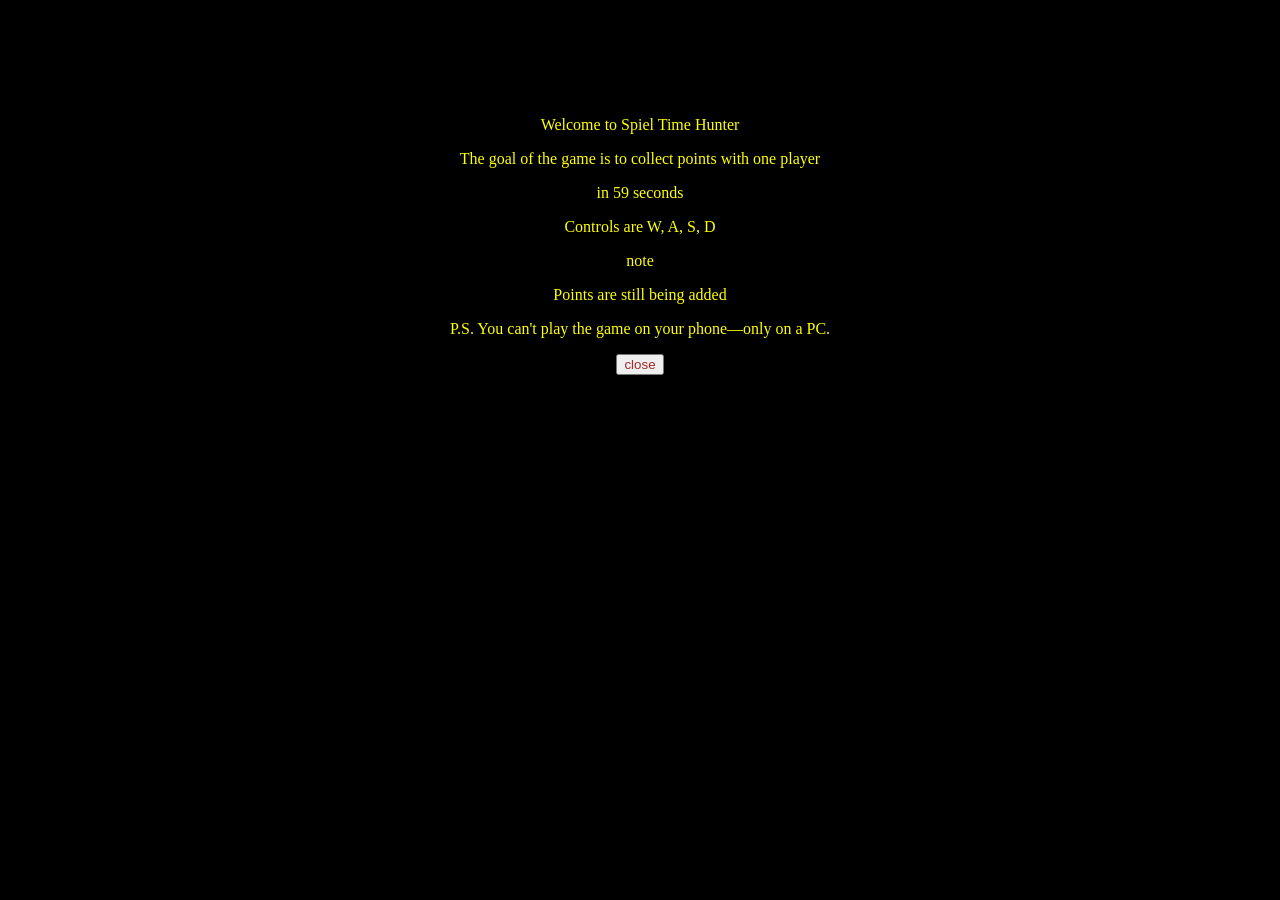
<file: index.html>
<!DOCTYPE html>
<html lang="de">
<head>
    <meta charset="UTF-8">
    <meta name="viewport" content="width=device-width, initial-scale=1.0">
     <link rel="stylesheet" href="time.css">
    <title>Time Hunter</title>
</head>
<body>
<div class="pop-up">
    <P>Welcome to Spiel Time Hunter</P>
    <P>The goal of the game is to collect points with one player
    <P>in 59 seconds</P>
    <P>Controls are W, A, S, D</P>
    <P>note</P>
    <P>Points are still being added</P>
    <P>P.S. You can't play the game on your phone—only on a PC.</P>
     <div class="user-info" id="user-info">
      </div>
<button id="close-button">close</button>
</div>

   <canvas id="game" width="600" height="600"></canvas>

    <h1 id="timer">59</h1>
   <script src="time.js"></script>
</body>
</html>
</file>
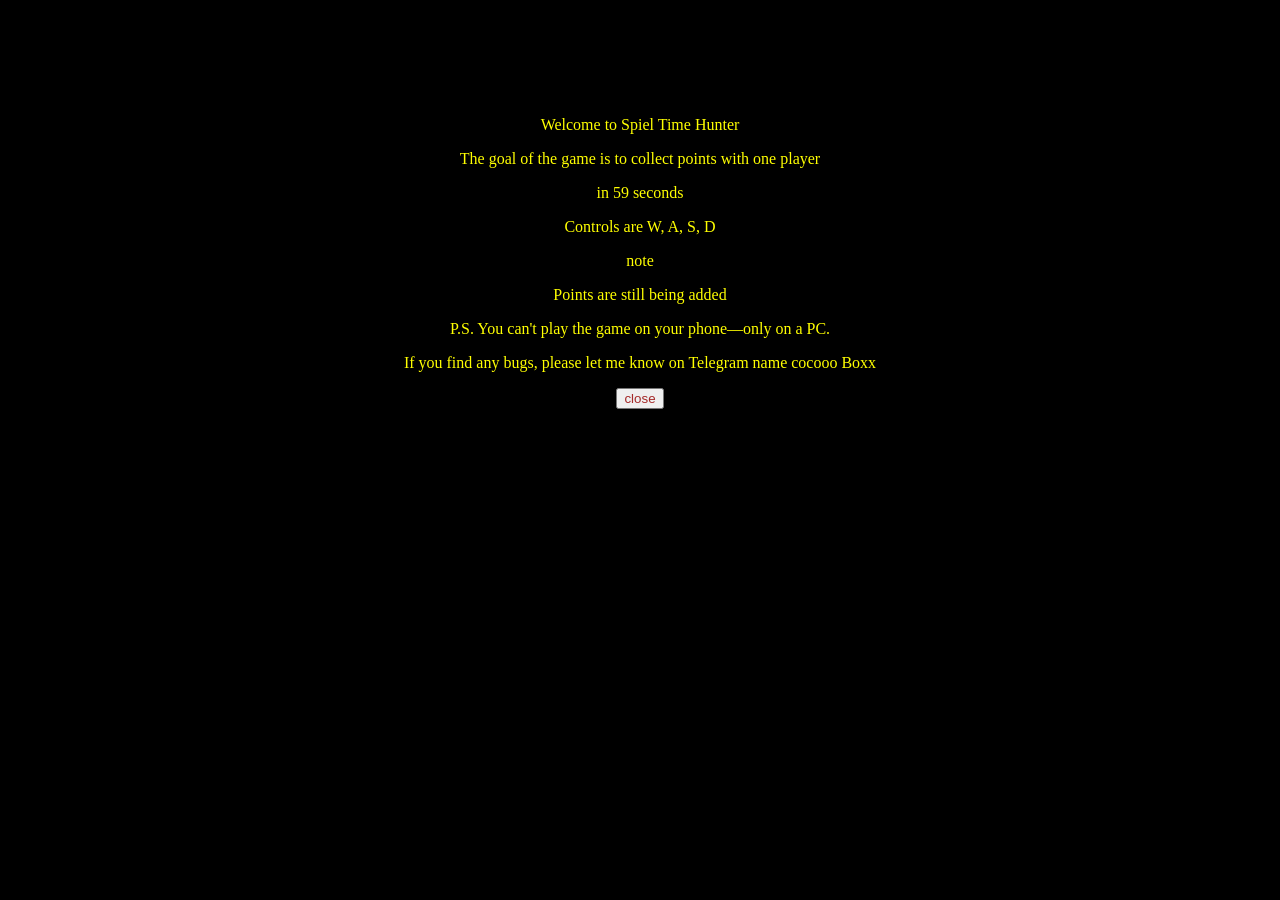
<file: time hunter/index.html>
<!DOCTYPE html>
<html lang="de">
<head>
    <meta charset="UTF-8">
    <meta name="viewport" content="width=device-width, initial-scale=1.0">
     <link rel="stylesheet" href="time.css">
    <title>Time Hunter</title>
</head>
<body>
<div class="pop-up">
    <P>Welcome to Spiel Time Hunter</P>
    <P>The goal of the game is to collect points with one player
    <P>in 59 seconds</P>
    <P>Controls are W, A, S, D</P>
    <P>note</P>
    <P>Points are still being added</P>
    <P>P.S. You can't play the game on your phone—only on a PC.</P>
    <P>If you find any bugs, please let me know on Telegram name cocooo Boxx</P>
     <div class="user-info" id="user-info">
      </div>
<button id="close-button">close</button>
</div>

 <canvas id="game" width="600" height="600"></canvas>
 
    <h1 id="timer">59</h1>

   <script src="time.js"></script>
</body>
</html>
</file>
<file: time.css>
body {
background-color: black;
display: flex;
padding: 40px;
}

.pop-up {
    width: 900px;
    padding: 9px;

    background: linear-gradient(180deg, black, black);

    border: 2px solid yellow;
    border-radius: 25px;

    text-align: center;

    color: yellow;

    margin: 100px auto;

    box-shadow: 0 0 30px red;

    animation: popupAnimation 0.5s ease;
}

.pop-up{
  background-color: red;
  padding: 700px;
  position: fixed;
  left: 50%;
  top: 50%;
  transform: scale(1.2);
  transform: translate(-50%, -50%);
  width: 900px;
  height: 900px;
}

#close-button{
  color: brown;
  cursor: pointer;
}

canvas {
    margin: auto;
    background-color: black;
    border: 3px solid red;
}

h1 {
    color: red;
}
</file>
<file: time hunter/time.css>
body {
background-color: black;
display: flex;
padding: 40px;
}

h1 {
    color: red;
}


.pop-up {
    width: 900px;
    padding: 9px;

    background: linear-gradient(180deg, black, black);

    border: 2px solid yellow;
    border-radius: 25px;

    text-align: center;

    color: yellow;

    margin: 100px auto;

    box-shadow: 0 0 30px red;

    animation: popupAnimation 0.5s ease;
}

.pop-up{
  background-color: red;
  padding: 700px;
  position: fixed;
  left: 50%;
  top: 50%;
  transform: scale(1.2);
  transform: translate(-50%, -50%);
  width: 900px;
  height: 900px;
}

#close-button{
  color: brown;
  cursor: pointer;
}

canvas {
    margin: auto;
    background-color: black;
    border: 3px solid red;
}
</file>
